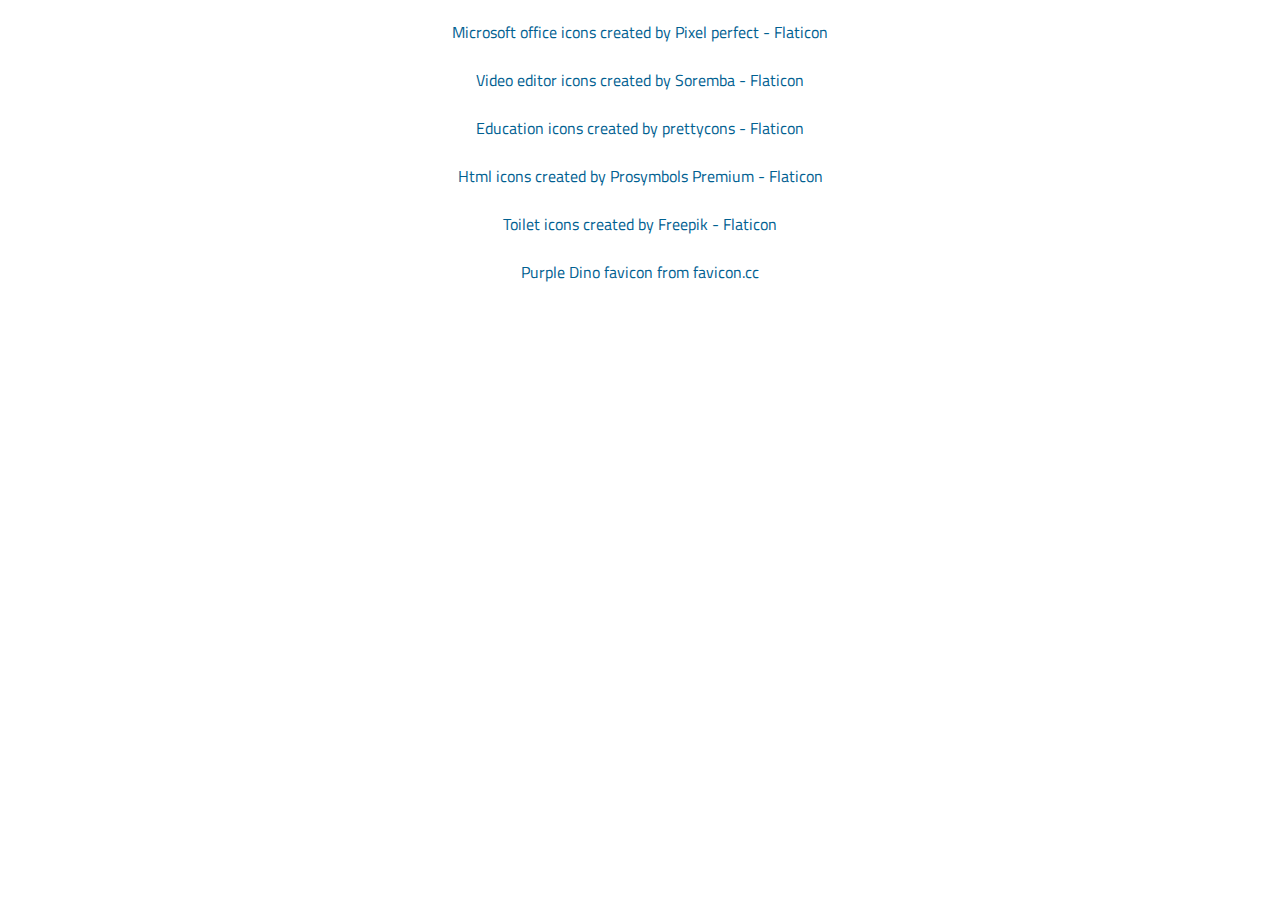
<file: credits.html>
<!DOCTYPE html>
<html lang="en">
<head>
    <meta charset="UTF-8">
    <title>Credits</title>
    <link rel="stylesheet" href="styles.css">
    <link rel="icon" href="Images/favicon.ico">
    <link rel="preconnect" href="https://fonts.googleapis.com">
    <link rel="preconnect" href="https://fonts.gstatic.com" crossorigin>
    <link
        href="https://fonts.googleapis.com/css2?family=Montserrat&family=Sacramento&family=Space+Mono&family=Titillium+Web&display=swap"
        rel="stylesheet">
</head>
<body>
    <p><a href="https://www.flaticon.com/free-icons/microsoft-office" target="_blank" title="microsoft office icons">Microsoft office icons created by Pixel perfect - Flaticon</a></p>
    <p><a href="https://www.flaticon.com/free-icons/video-editor" target="_blank" title="video editor icons">Video editor icons created by Soremba - Flaticon</a></p>
    <p><a href="https://www.flaticon.com/free-icons/education" target="_blank" title="education icons">Education icons created by prettycons - Flaticon</a></p>
    <p><a href="https://www.flaticon.com/free-icons/html" target="_blank" title="html icons">Html icons created by Prosymbols Premium - Flaticon</a></p>
    <p><a href="https://www.flaticon.com/free-icons/toilet" target="_blank" title="toilet icons">Toilet icons created by Freepik - Flaticon</a></p>
    <p><a href="https://www.favicon.cc/?action=icon&file_id=225516" target="_blank" title="purple dino favicon">Purple Dino favicon from favicon.cc</a></p>
    
</body>
</html>
</file>
<file: styles.css>
/*Tags*/
body {
    margin: 0;
    text-align: center;
    font-family: 'Titillium Web', sans-serif;

}

a {
    color: #006091;
    font-family: 'Titillium Web', sans-serif; 
    margin: 10px 20px;
    text-decoration: none;
}

a:hover {
    color:rgb(128, 128, 131)
}

hr {
    border-color: rgb(73, 73, 74);
    border-style: none;
    border-top-style: dotted;
    border-width: 5px;
    width: 10%;
}

h1 {
    margin: 50px auto 0px auto;
    font-family: 'Sacramento', cursive;
    font-size: 5.625rem;
    color: #006091;
    line-height: 2;

}

h2 {
    margin: 0 auto 0 auto;
    padding-top: 20px;
    font-family: 'Montserrat', sans-serif;
    font-size: 2.5rem;
    font-weight: normal;
    color: #006091;

}

h3 {
    font-family: 'Montserrat', sans-serif;
    color: #144272;

}

p {
    line-height: 2;
}

/*Class*/
.top {
    background-color: #F8F4EA;
    padding-top: 100px;
    padding-bottom: 20px;
    position: relative;
}

.middle-container {
    background-color: #ECE8DD;
    padding-bottom: 50px;

}

.profile {
    padding-bottom: 50px;
}

.intro {
    width: 30%;
    margin: auto;
}

.skill {
    margin-top: 0;
}

.skill-row {
    width: 50%;
    margin: 150px auto 0px auto;
    text-align: left;
}

.images {
    float: left;
    margin-right: 30px;

}

.profile-pic {
    margin-top: 50px;
}


.stars {
    font-size: larger;
    color: #144272;
}

.bottom-container {
    background-color: #9bdded;
    padding-bottom: 10px;
 }

.btn {
    background: #11cdd4;
    background-image: -webkit-linear-gradient(top, #11cdd4, #0f767a);
    background-image: -moz-linear-gradient(top, #11cdd4, #0f767a);
    background-image: -ms-linear-gradient(top, #11cdd4, #0f767a);
    background-image: -o-linear-gradient(top, #11cdd4, #0f767a);
    background-image: linear-gradient(to bottom, #11cdd4, #0f767a);
    -webkit-border-radius: 10;
    -moz-border-radius: 10;
    border-radius: 10px;
    font-family: 'Titillium Web', sans-serif;
    color: #ffffff;
    font-size: 20px;
    padding: 10px 20px 10px 20px;
    text-decoration: none;
  }
  
  .btn:hover {
    background: #30e3cb;
    background-image: -webkit-linear-gradient(top, #30e3cb, #2bc4ad);
    background-image: -moz-linear-gradient(top, #30e3cb, #2bc4ad);
    background-image: -ms-linear-gradient(top, #30e3cb, #2bc4ad);
    background-image: -o-linear-gradient(top, #30e3cb, #2bc4ad);
    background-image: linear-gradient(to bottom, #30e3cb, #2bc4ad);
    text-decoration: none;
  }

.p-footer{
    margin-top: 0;
    margin-bottom: 0;
}

.copyright {
    font-size: small;
    margin-top: 0;
    margin-bottom: 0;
}

.top-cloud {
    position: absolute;
    right: 300px;
    top: 50px;
}

.bottom-cloud {
    position: absolute;
    left: 250px;
    bottom: 350 px;
}

.credit-link {
    font-size: small;
    margin-bottom: 0;
}
</file>
